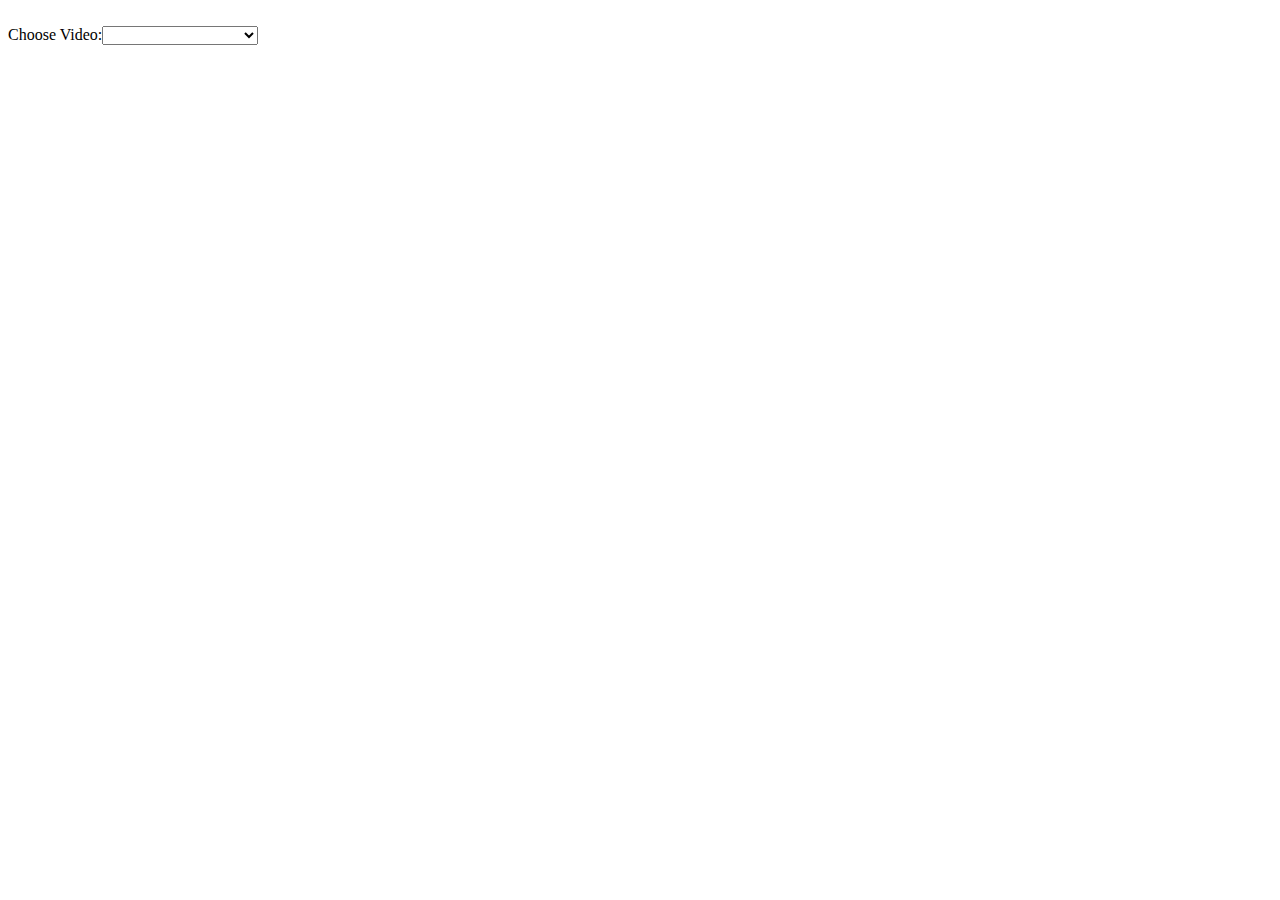
<file: index.html>
<!DOCTYPE html>
<html lang="en">
<head>
  <meta charset="UTF-8">
  <meta name="viewport" content="width=device-width, initial-scale=1, maximum-scale=1, user-scalable=no">
  <meta http-equiv="Content-Security-Policy" content="default-src * data:; style-src * 'unsafe-inline'; script-src * 'unsafe-inline' 'unsafe-eval'">

  <title>YouTube</title>

  <script src="./lib/angular/angular-1.5.8.min.js"></script>
  <script src="js/app.js"></script>
  <script src="js/controllers.js"></script>

  <script>
      var videos= [
          {id:"9B1DKszsMRk",title:"FEARLESS CATS 23 Badass Cats Who Will Amaze You [Funny Pets]",
              description:"Buy your cat food via this link & support our channel! ➤ http://amzn.to/2fvY8fF Thank you! National Geographic says that in the wild, a small cat would ...",
              thumbnail:"https://i.ytimg.com/vi/9B1DKszsMRk/default.jpg","author":"Funny Pets"},
          { id:"pONI9gXAcmw", title:"LightSpeed Valet"},
          { id: "WmmUlLud1Oo", title: "CD-10 in the Olympics - 2016 Golf"}];
  </script>
  <link rel="stylesheet" type="text/css" href="./css/style.css">
</head>
<body id="theApp" ng-app="myApp" ng-controller="VideosController">
<br/>
Choose Video:<select id="mySelect">
  <option></option>
  <option value="0">FEARLESS CATS</option>
  <option value="1">LightSpeed Valet</option>
  <option value="2">CD-10 in the Olympics</option>
</select>

<div id="myModal" var="modal" class="modal">

  <!-- Modal content -->
  <div class="modal-content">
    <div class="modal-header">
      <span class="close" ng-click="modal.style.display='none';">&times;</span>
      <h2>Modal Header</h2>
    </div>
    <div class="modal-body" >
      <div id="player" xclass="videowrapper">
        <div id="placeholder" xstyle="width: 100%"></div>
      </div>
    </div>
    <div class="content"></div>
    <div class="background" style="background-color: transparent"></div>
  </div>
</div>

<script>
    // Get the modal
    modal = document.getElementById('myModal');

    // Get the button that opens the modal
    var span = document.getElementsByClassName("close")[0];
    var combo = document.getElementById("mySelect");

    span.onclick = function() {
        // Stop the video
        angular.element(document.getElementById('theApp')).scope().stop();
        modal.style.display = "none";
    };

    combo.onchange = function() {
        var x = combo.value;

        modal.style.display = "block";
        angular.element(document.getElementById('theApp')).scope().launch(videos[Number(x)]);
    };


</script>
</body>
</html>
</file>
<file: css/style.css>
#player {
height: 40vh;
}

.modal {
  display: none; /* Hidden by default */
  position: fixed; /* Stay in place */
  z-index: 1; /* Sit on top */
  padding-top: 100px; /* Location of the box */
  left: 0;
  top: 0;
  width: 100%; /* Full width */
  height: 100%; /* Full height */
  overflow: auto; /* Enable scroll if needed */
  background-color: rgb(0,0,0); /* Fallback color */
  background-color: rgba(0,0,0,0.4); /* Black w/ opacity */
}

.modal-content {
  position: relative;
  background-color: #fefefe;
  margin: auto;
  padding: 0;
  border: 1px solid #888;
  width: 400px;
  xheight: 60%;
}

.modal-header {
  padding: 2px 16px;
  background-color: #5cb85c;
  color: white;
}

/* Modal Body */
.modal-body {
    padding: 2px 16px -40px;
}

/* Modal Footer */
.modal-footer {
  padding: 2px 16px;
  background-color: #5cb85c;
  color: white;
}

/* The Close Button */
.close {
  color: #aaaaaa;
  float: right;
  font-size: 28px;
  font-weight: bold;
}

.close:hover,
.close:focus {
  color: #000;
  text-decoration: none;
  cursor: pointer;
}

.videowrapper {
    float: none;
    clear: both;
    width: 100%;
    position: relative;
    padding-bottom: 56.25%;
    padding-top: 25px;
    height: 0;
}
.videowrapper video {
    position: absolute;
    top: 0;
    left: 0;
    width: 100%;
    height: 100%;
}

video {
  width: 100%    !important;
  height: auto   !important;
}
</file>
